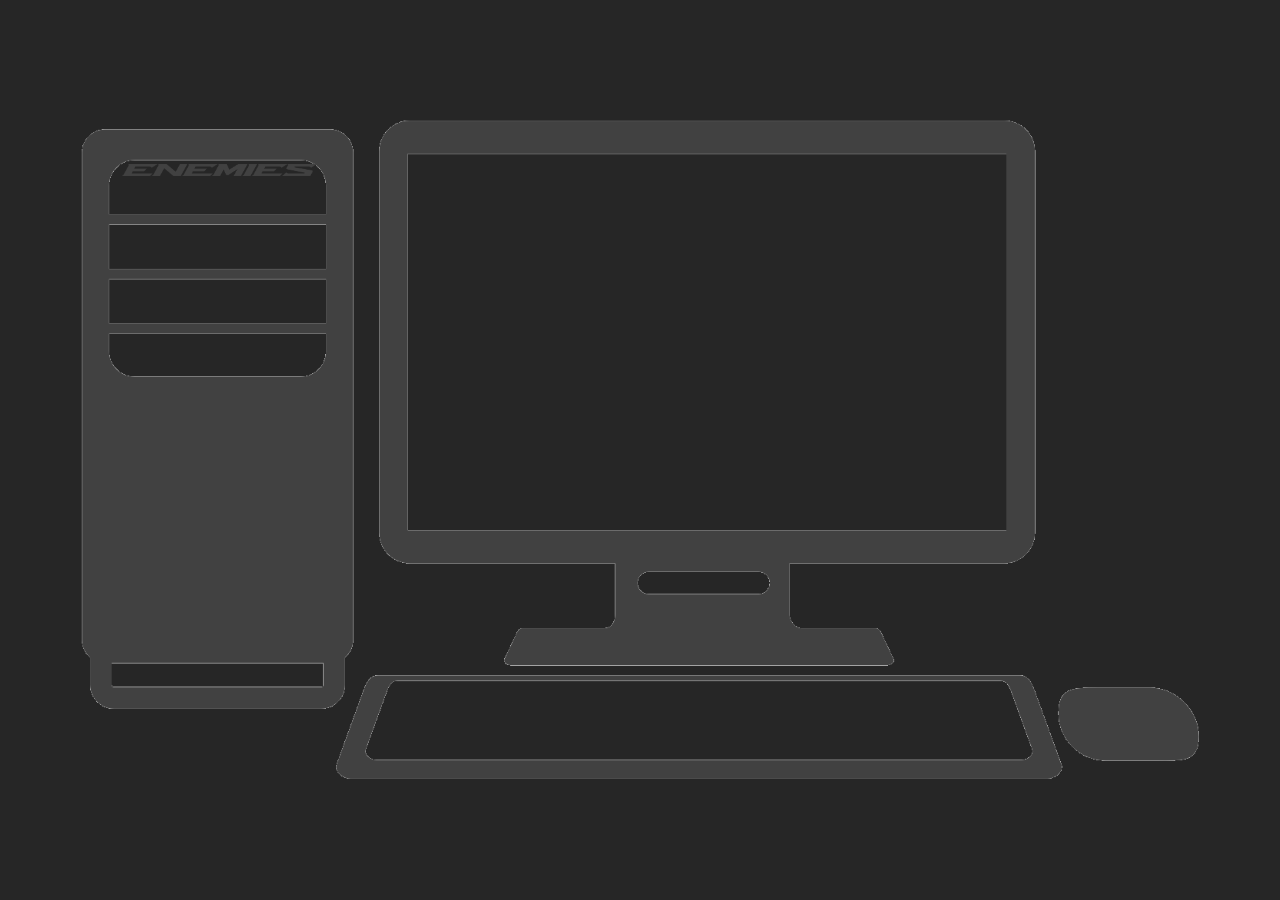
<file: index.html>
<!DOCTYPE html>
<html lang="en">
<head>
  <meta charset="UTF-8">
  <meta name="viewport" content="width=device-width, initial-scale=1.0">
  <link href="./libs/bootstrap/bootstrap-v5.3.3.min.css" rel="stylesheet">
  <link href="./styles/main.css" rel="stylesheet">
  <script src="./libs/bootstrap/bootstrap-v5.3.3.min.js"></script>
  <title>Project TPG</title>
</head>
<body>
  <div class="site-bg">
    <img class="menu-item" src="./assets/enemies.webp" onclick="console.log('click')">
  </div>
</body>
</html>
</file>
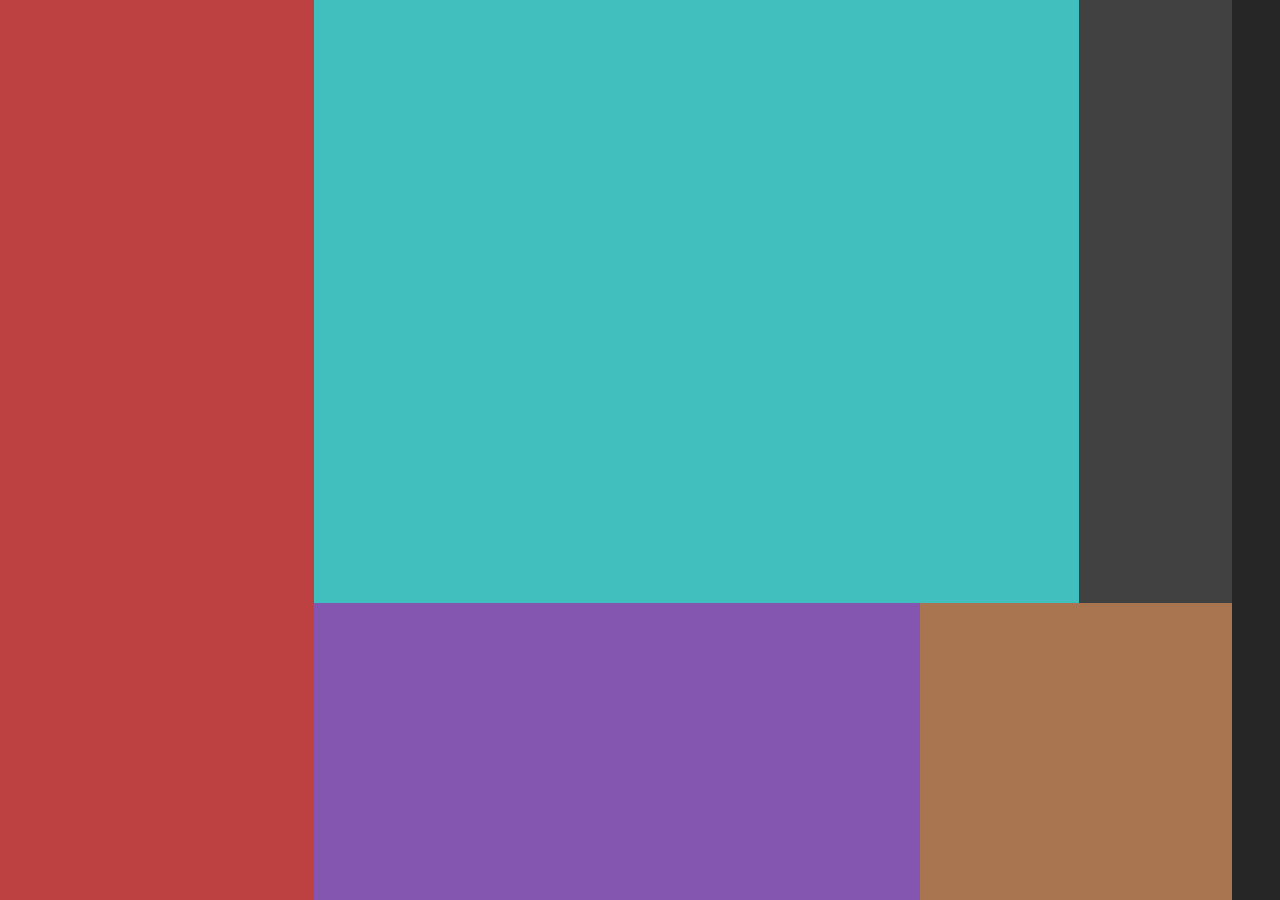
<file: alt-index.html>
<!DOCTYPE html>
<html lang="en">
  <head>
    <meta charset="UTF-8">
    <meta name="viewport" content="width=device-width, initial-scale=1.0">
    <link href="./libs/bootstrap/bootstrap-v5.3.3.min.css" rel="stylesheet">
    <link href="./styles/alt-main.css" rel="stylesheet">
    <script src="./libs/bootstrap/bootstrap-v5.3.3.min.js"></script>
    <title>Project TPG</title>
  </head>

  <body>
    <div class="container-fluid">
      <div class="row pc-layout">
        <div class="col-3 case-mimic"></div>
        <div class="col">
          <div class="row top-container">
            <div class="col-10 monitor-mimic"></div>
            <div class="col void"></div>
          </div>
          <div class="row bottom-container">
            <div class="col-9 keyboard-mimic"></div>
            <div class="col mouse-mimic"></div>
          </div>   
        </div>
      </div>
    </div>
  </body>
</html>
</file>
<file: styles/main.css>
body, html {
  height: 100vh;
  filter: invert(.85);
  padding: 0;
}

.site-bg {
  background-image: url("../assets/bg.png");
  background-position: center;
  background-repeat: no-repeat;
  background-size: cover;
  height: 100%;
  width: 90%;
  margin: auto;
}

.menu-item {
  position: relative;
  width: 17%;
  top: 17.5%;
  left: 5%;
}
</file>
<file: styles/alt-main.css>
body, html {
  height: 100vh;
  filter: invert(.85);
  padding: 0;
}

.container-fluid,
.pc-layout {
  width: 100%;
  height: 100%;
}

.case-mimic {
  background-color: red;
  height: 100%;
}

.top-container {
  background-color: gray;
  width: 100%;
  height: 67%;

  .monitor-mimic {
    background-color: aqua;
  }

  .void {
    background-color: black;
  }
}

.bottom-container {
  background-color: green;
  width: 100%;
  height: 33%;

  .void {
    background-color: black;
  }

  .keyboard-mimic {
    background-color: blueviolet;
    width: 66%;
  }

  .mouse-mimic {
    background-color: chocolate;
  }
}
</file>
